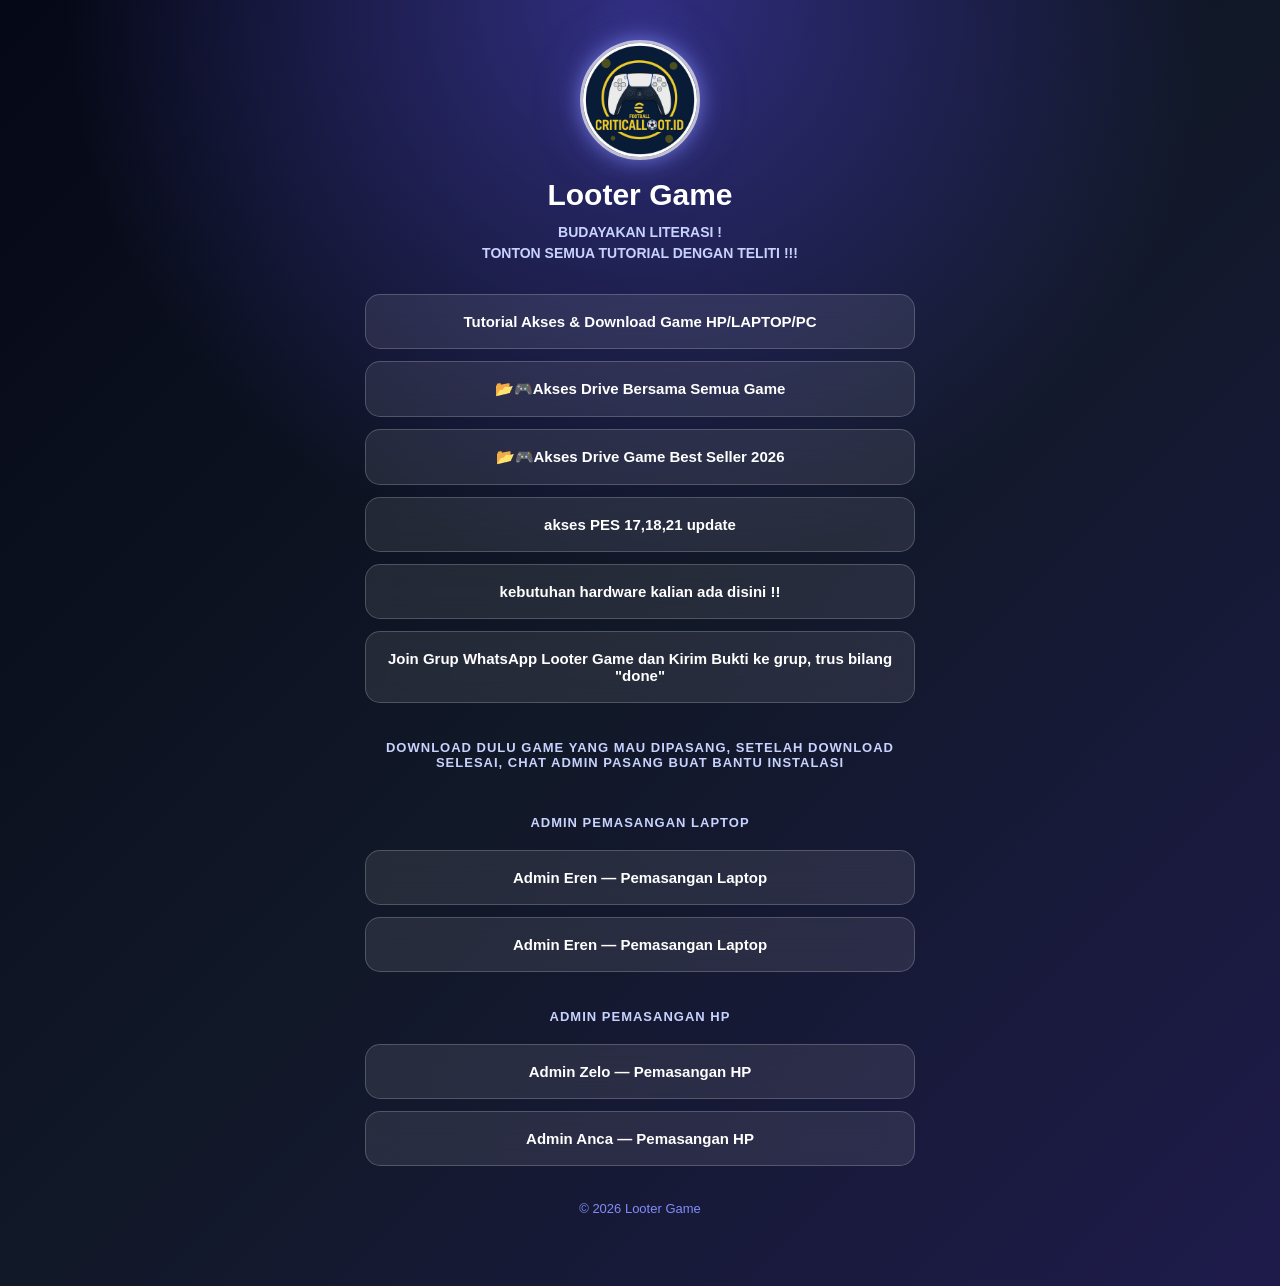
<file: index.html>
<!DOCTYPE html>
<html lang="id">

<head>
    <meta charset="UTF-8">
    <meta name="viewport" content="width=device-width, initial-scale=1.0">

    <title>Looter Game</title>

    <link rel="stylesheet" href="style.css">
</head>

<body>

    <div class="container">

        <!-- PROFILE / LOGO -->
        <div class="profile">

            <img src="logo.png" alt="Looter Game" class="profile-picture">

            <h1>Looter Game</h1>

            <p>BUDAYAKAN LITERASI !</p>

            <p>TONTON SEMUA TUTORIAL DENGAN TELITI !!!</p>

        </div>


        <!-- LINK -->
        <div class="links">

            <a href="https://drive.google.com/drive/folders/1h-3DrcFctU2p_Ny9PhIQ58Ebn3jHrWYE?usp=sharing"
                class="link-button" target="_blank">
                Tutorial Akses & Download Game HP/LAPTOP/PC
            </a>

            <a href="https://drive.google.com/drive/u/1/shared-drives-hidden"
                class="link-button" target="_blank">
                📂🎮Akses Drive Bersama Semua Game
            </a>

            <a href="https://drive.google.com/drive/folders/1BRoKHdsikuKvwQ8G6lJnmVEAmlYFkUgi"
                class="link-button" target="_blank">
                📂🎮Akses Drive Game Best Seller 2026
            </a>

            <a href="linktree.html"
                class="link-button">
                akses PES 17,18,21 update
            </a> 
            
            <a href="https://linktr.ee/criticalloot.id?utm_source=linktree_profile_share&ltsid=56f12b21-c630-41d1-b546-860bf1f4d257"
                class="link-button" target="_blank">
                kebutuhan hardware kalian ada disini !!
            </a>

            <a href="https://chat.whatsapp.com/JR5o33RrYICIyTRencU1DO"
                class="link-button" target="_blank">
                Join Grup WhatsApp Looter Game dan Kirim Bukti ke grup, trus bilang "done"
            </a>


            <!-- ADMIN LAPTOP -->
             <div class="section-title">
                DOWNLOAD DULU GAME YANG MAU DIPASANG, SETELAH DOWNLOAD SELESAI, CHAT ADMIN PASANG BUAT BANTU INSTALASI
            </div>

            <div class="section-title">
                ADMIN PEMASANGAN LAPTOP
            </div>

            <a href="https://wa.me/6282117824862"
                class="link-button" target="_blank">
                Admin Eren — Pemasangan Laptop
            </a>

            <a href="https://wa.me/6283894497012"
                class="link-button" target="_blank">
                Admin Eren — Pemasangan Laptop
            </a>

            <!-- ADMIN HP -->

            <div class="section-title">
                ADMIN PEMASANGAN HP
            </div>

            <a href="https://wa.me/6283894625942"
                class="link-button" target="_blank">
                Admin Zelo — Pemasangan HP
            </a>

            <a href="https://wa.me/6283876126232"
                class="link-button" target="_blank">
                Admin Anca — Pemasangan HP
            </a>

        </div>


        <!-- FOOTER -->

        <footer>
            © 2026 Looter Game
        </footer>

    </div>


    <script src="script.js"></script>

</body>

</html>
</file>
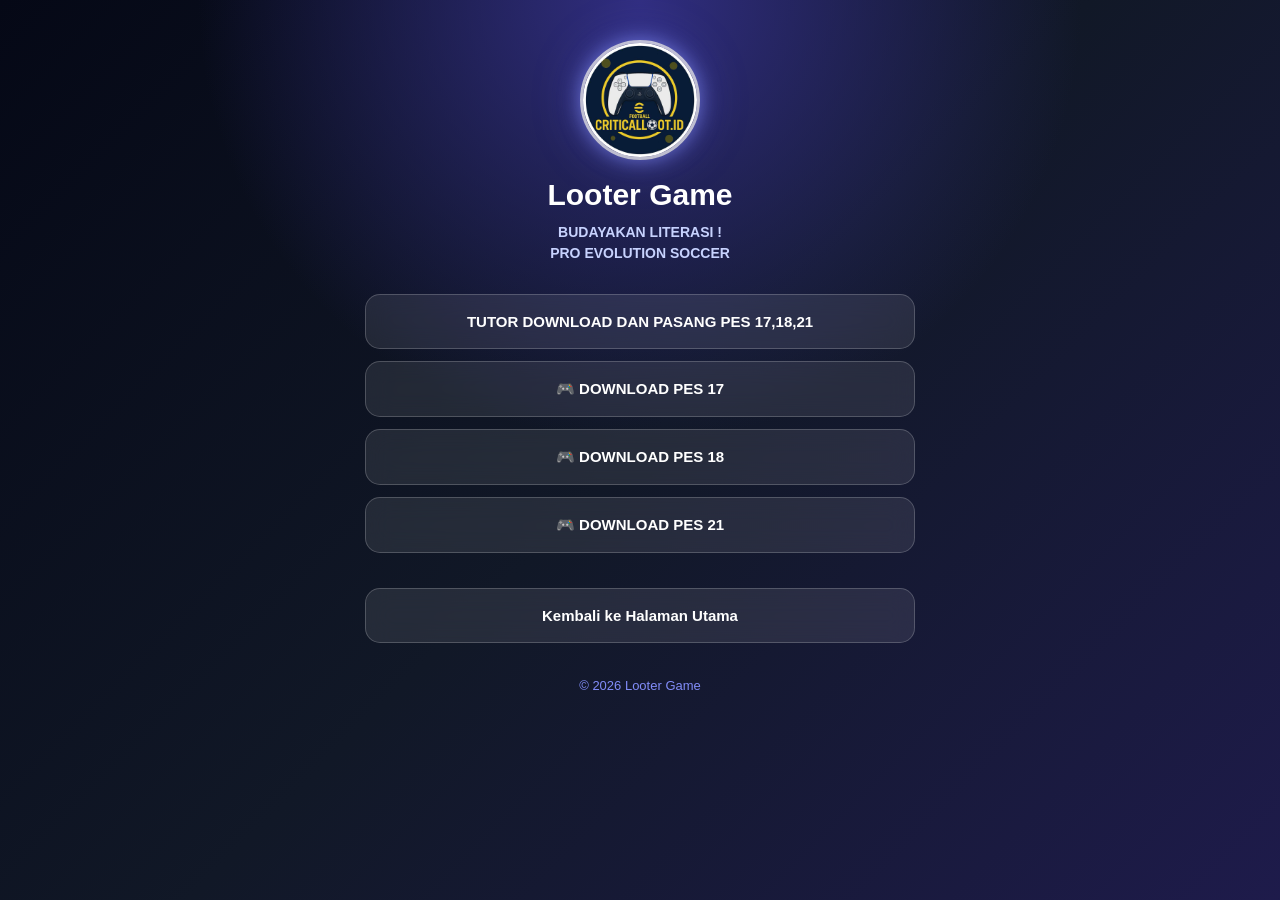
<file: linktree.html>
<!DOCTYPE html>
<html lang="id">

<head>
    <meta charset="UTF-8">
    <meta name="viewport" content="width=device-width, initial-scale=1.0">

    <title>Looter Game - Linktree</title>

    <link rel="stylesheet" href="style.css">
</head>

<body>

    <div class="container">

        <!-- PROFILE -->
        <div class="profile">

            <img src="logo.png" alt="Looter Game" class="profile-picture">

            <h1>Looter Game</h1>
            <p>BUDAYAKAN LITERASI !</p>
            <p>PRO EVOLUTION SOCCER</p>

        </div>


        <!-- LINKS -->
        <div class="links">


            <a href="https://drive.google.com/drive/folders/1fUL7ApViwdYP-VWm22r5qmNvdRif6hAC?usp=sharing"
                class="link-button" target="_blank">
                TUTOR DOWNLOAD DAN PASANG PES 17,18,21
            </a>
            
            <a href="https://gofile.io/d/4DO1s2h2" class="link-button" target="_blank">
                🎮 DOWNLOAD PES 17
            </a>

            <a href="https://gofile.io/d/Av3uvgOO" class="link-button" target="_blank">
                🎮 DOWNLOAD PES 18
            </a>

            <a href="https://gofile.io/d/XEv5zwgV" class="link-button" target="_blank">
                🎮 DOWNLOAD PES 21
            </a>

            

        </div>


        <!-- BACK -->
        <div class="links">

            <a href="index.html" class="link-button">
                Kembali ke Halaman Utama
            </a>

        </div>


        <footer>
            © 2026 Looter Game
        </footer>

    </div>

</body>

</html>
</file>
<file: style.css>
* {
    margin: 0;
    padding: 0;
    box-sizing: border-box;
}

body {
    min-height: 100vh;

    font-family: Arial, sans-serif;

    background:
        radial-gradient(circle at top, #312e81 0%, transparent 40%),
        linear-gradient(135deg, #050816, #111827, #1e1b4b);

    color: white;

    display: flex;
    justify-content: center;

    padding: 40px 15px;
}


/* CONTAINER */

.container {
    width: 100%;
    max-width: 550px;

    text-align: center;
}


/* PROFILE */

.profile {
    margin-bottom: 30px;
}


/* LOGO */

.profile-picture {
    width: 120px;
    height: 120px;

    display: block;

    margin: 0 auto 18px auto;

    object-fit: cover;

    border-radius: 50%;

    border: 3px solid rgba(255, 255, 255, 0.7);

    box-shadow:
        0 0 20px rgba(129, 140, 248, 0.7),
        0 0 50px rgba(99, 102, 241, 0.3);
}


/* NAMA */

.profile h1 {
    font-size: 30px;

    margin-bottom: 10px;

    font-weight: 800;
}


/* BIO */

.profile p {
    color: #c7d2fe;

    font-size: 14px;

    font-weight: bold;

    line-height: 1.5;
}


/* LINKS */

.links {
    display: flex;

    flex-direction: column;

    gap: 14px;
}


/* JUDUL SECTION */

.section-title {
    margin-top: 15px;

    margin-bottom: -2px;

    padding: 10px;

    font-size: 13px;

    font-weight: bold;

    color: #c7d2fe;

    letter-spacing: 1px;
}


/* TOMBOL */

.link-button {
    display: block;

    width: 100%;

    padding: 17px 20px;

    text-decoration: none;

    color: white;

    font-size: 15px;

    font-weight: bold;

    background: rgba(255, 255, 255, 0.09);

    border: 1px solid rgba(255, 255, 255, 0.2);

    border-radius: 15px;

    backdrop-filter: blur(12px);

    -webkit-backdrop-filter: blur(12px);

    transition: all 0.25s ease;
}


/* HOVER */

.link-button:hover {
    transform: translateY(-4px) scale(1.02);

    background: rgba(255, 255, 255, 0.16);

    border-color: rgba(255, 255, 255, 0.4);

    box-shadow:
        0 10px 30px rgba(0, 0, 0, 0.35),
        0 0 20px rgba(99, 102, 241, 0.2);
}


/* FOOTER */

footer {
    margin-top: 30px;

    padding-bottom: 10px;

    font-size: 13px;

    color: #818cf8;
}


/* HP */

@media (max-width: 500px) {

    body {
        padding: 30px 15px;
    }

    .profile-picture {
        width: 105px;
        height: 105px;
    }

    .profile h1 {
        font-size: 25px;
    }

    .profile p {
        font-size: 13px;
    }

    .link-button {
        padding: 16px 15px;

        font-size: 14px;
    }

}

.links {
    display: flex;
    flex-direction: column;
    gap: 12px;
    margin-top: 20px;
    margin-bottom: 35px;
}

.link-button {
    padding: 18px 20px;
}

footer {
    margin-top: 30px;
    padding-bottom: 30px;
}
</file>
